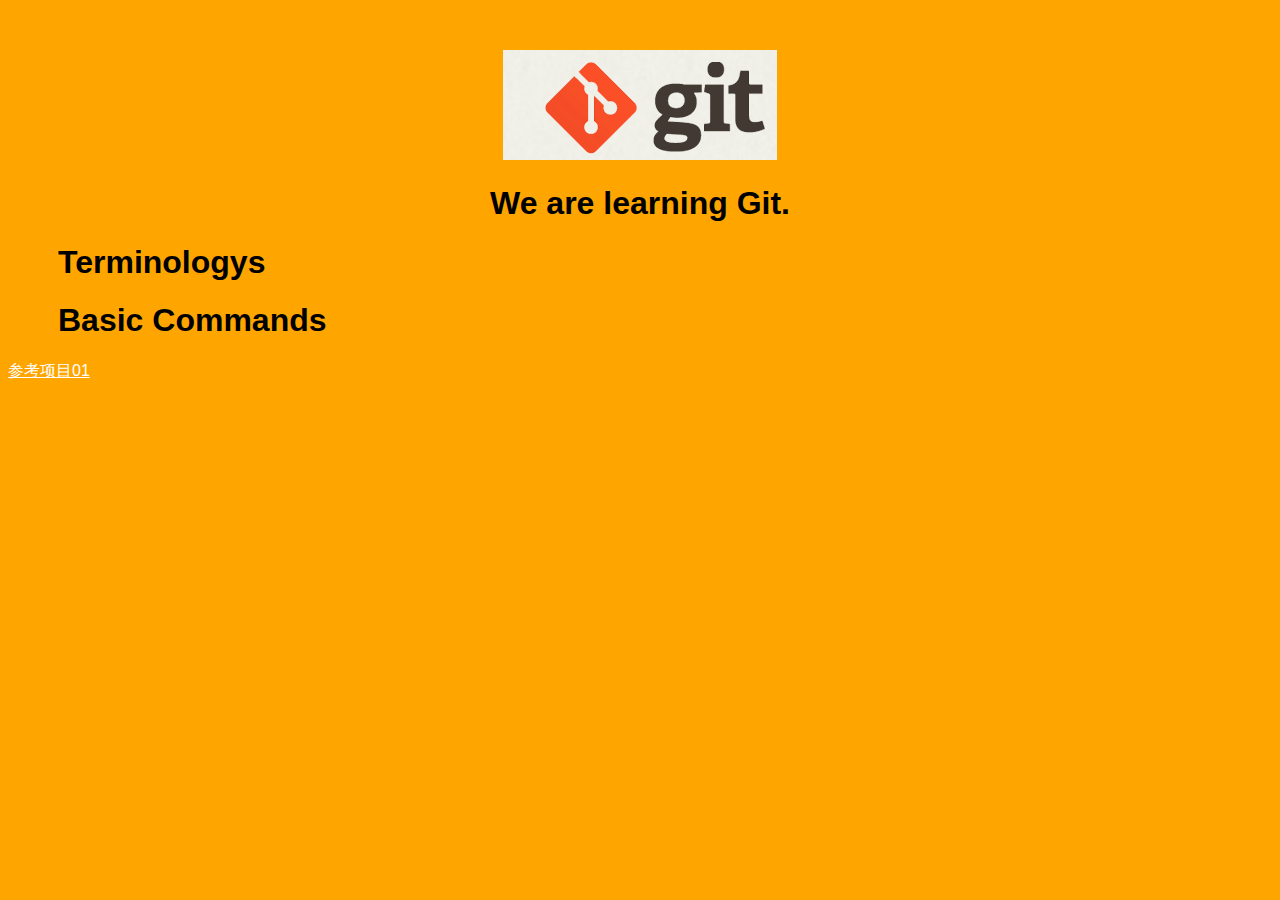
<file: index.htm>
<!DOCTYPE html>
<html>
<head>
    <title>Git Demo</title>
    <link rel="stylesheet" type="text/css" href="styles/style.css">
</head>
<body>
    <header>
        <img id="header-img" src="images/git-logo.png">
        <h1 id='header-words'>We are learning Git.</h1> 
    </header>

    <section>
        <div class="accordion"><h1>Terminologys</h1></div>
            <div class="panel">
                <ol>
                    <li>bare repository</li>
                    <li>add</li>
                    <li>commit</li>
                    <li>pull</li>
                    <li>stash</li>
                    <li>Learning git is cool!</li>
                    <li></li>
                    <li></li>
                    <li></li>
                    <li>non fast-forward</li>
                    <li></li>
                </ol>     
            </div>
        <div class="accordion"><h1>Basic Commands</h1></div>
            <div class="panel">
                <ol>
                    <li></li>
                    <li></li>
                    <li></li>
                    <li></li>
                    <li></li>
                    <li></li>
                    <li></li>
                    <li></li>
                    <li></li>
                    <li></li>
                </ol>
            </div>
        </div>
    </section>
    
    <footer>
	 <p>
	 	<a href="http://github.com/TTN-js/unforGITtable">参考项目01</a>
	</p>
</footer>
    <script src="js/script.js"></script> 
</body>
</html>
</file>
<file: styles/style.css>
body{
  background-color: orange;
  font-family: 'Monaco', sans-serif;
  color: black;
}

body a{
  color: white;
}


header{
  text-align: center;
  margin-top: 50px;
}

h3{
  color: red;
}

header-img{
  width: 400px;
}

header-words{
  line-height: 10px;
  font-size: 50px;
  font-family: 'Monaco', sans-serif;
  margin-bottom: 75px;
}

section{
  padding: 0 50px 0px 50px;
  text-align: left;
}

div.accordion {
  cursor: pointer;
  border: none;
  outline: none;
}

div.accordion.active, div.accordion:hover {
  background-color: white;
  color: #1D2031;
}

div.panel {
  padding: 0 18px 0 0;
  display: none;
}
</file>
